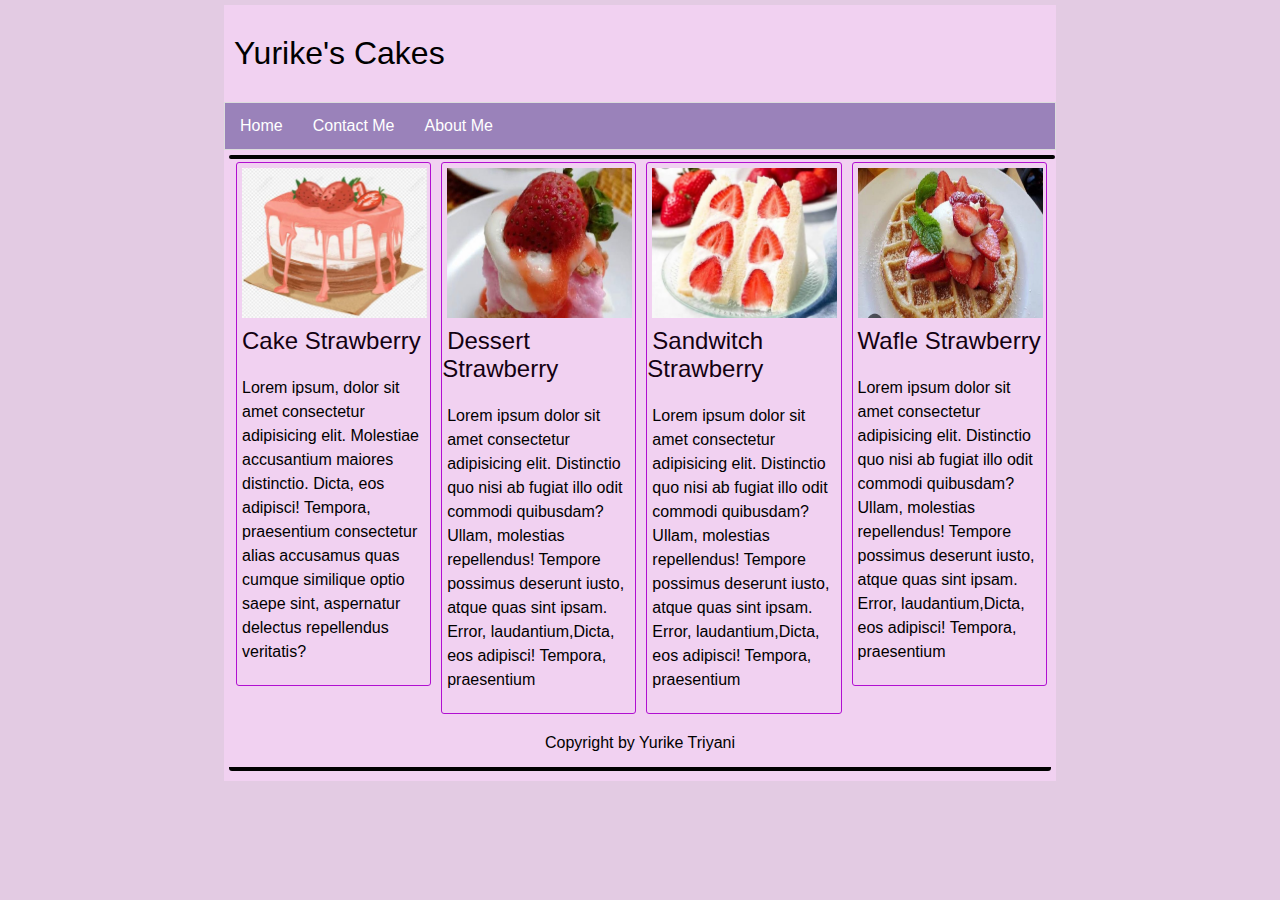
<file: index.html>
<!DOCTYPE html>
<html>

<head>
    <title>Web sederhana</title>
    <link rel="stylesheet" type="text/css" href="style.css">
    <meta name="viewport" content="width=device-width, initial-scale=1.0">
    <meta http-equiv="X-UA-Compatible" content="ie=edge">
</head>

<body>
    <div class="container">
        <header>
            <div class="logo">
                Yurike's Cakes
            </div>
        </header>
        <nav>
            <ul>
                <li><a href="index.html">Home</a></li>
                <li><a href="kontak-saya.html">Contact Me</a></li>
                <li><a href="tentang-saya.html">About Me</a></li>
            </ul>
        </nav>
        <article>
            <div class="konten">
                <a href="cake.html"><img src="images/cup.jpg"></a>
                <div class="judul">
                    <a href="cake.html">Cake Strawberry</a>
                </div>
                <p>Lorem ipsum, dolor sit amet consectetur adipisicing elit. Molestiae accusantium maiores distinctio. Dicta, eos adipisci! Tempora, praesentium consectetur alias accusamus quas cumque similique optio saepe sint, aspernatur delectus repellendus
                    veritatis?
                </p>
            </div>
            <div class="konten">
                <a href="dessert.html"><img src="images/stiki.jpg"></a>
                <div class="judul">
                    <a href="dessert.html">Dessert Strawberry</a>
                </div>

                <p>Lorem ipsum dolor sit amet consectetur adipisicing elit. Distinctio quo nisi ab fugiat illo odit commodi quibusdam? Ullam, molestias repellendus! Tempore possimus deserunt iusto, atque quas sint ipsam. Error, laudantium,Dicta, eos adipisci!
                    Tempora, praesentium </p>
            </div>
            <div class="konten">
                <a href="roti.html"><img src="images/rotii.jpg"></a>
                <div class="judul">
                    <a href="roti.html">Sandwitch Strawberry</a>
                </div>
                <p>Lorem ipsum dolor sit amet consectetur adipisicing elit. Distinctio quo nisi ab fugiat illo odit commodi quibusdam? Ullam, molestias repellendus! Tempore possimus deserunt iusto, atque quas sint ipsam. Error, laudantium,Dicta, eos adipisci!
                    Tempora, praesentium </p>
            </div>
            <div class="konten">
                <a href="wafle.html"><img src="images/wafle.jpg"></a>
                <div class="judul">
                    <a href="wafle.html">Wafle Strawberry</a>
                </div>
                <p>Lorem ipsum dolor sit amet consectetur adipisicing elit. Distinctio quo nisi ab fugiat illo odit commodi quibusdam? Ullam, molestias repellendus! Tempore possimus deserunt iusto, atque quas sint ipsam. Error, laudantium,Dicta, eos adipisci!
                    Tempora, praesentium</p>
            </div>
        </article>

        <footer>
            Copyright by Yurike Triyani
        </footer>
    </div>
</body>

</html>
</file>
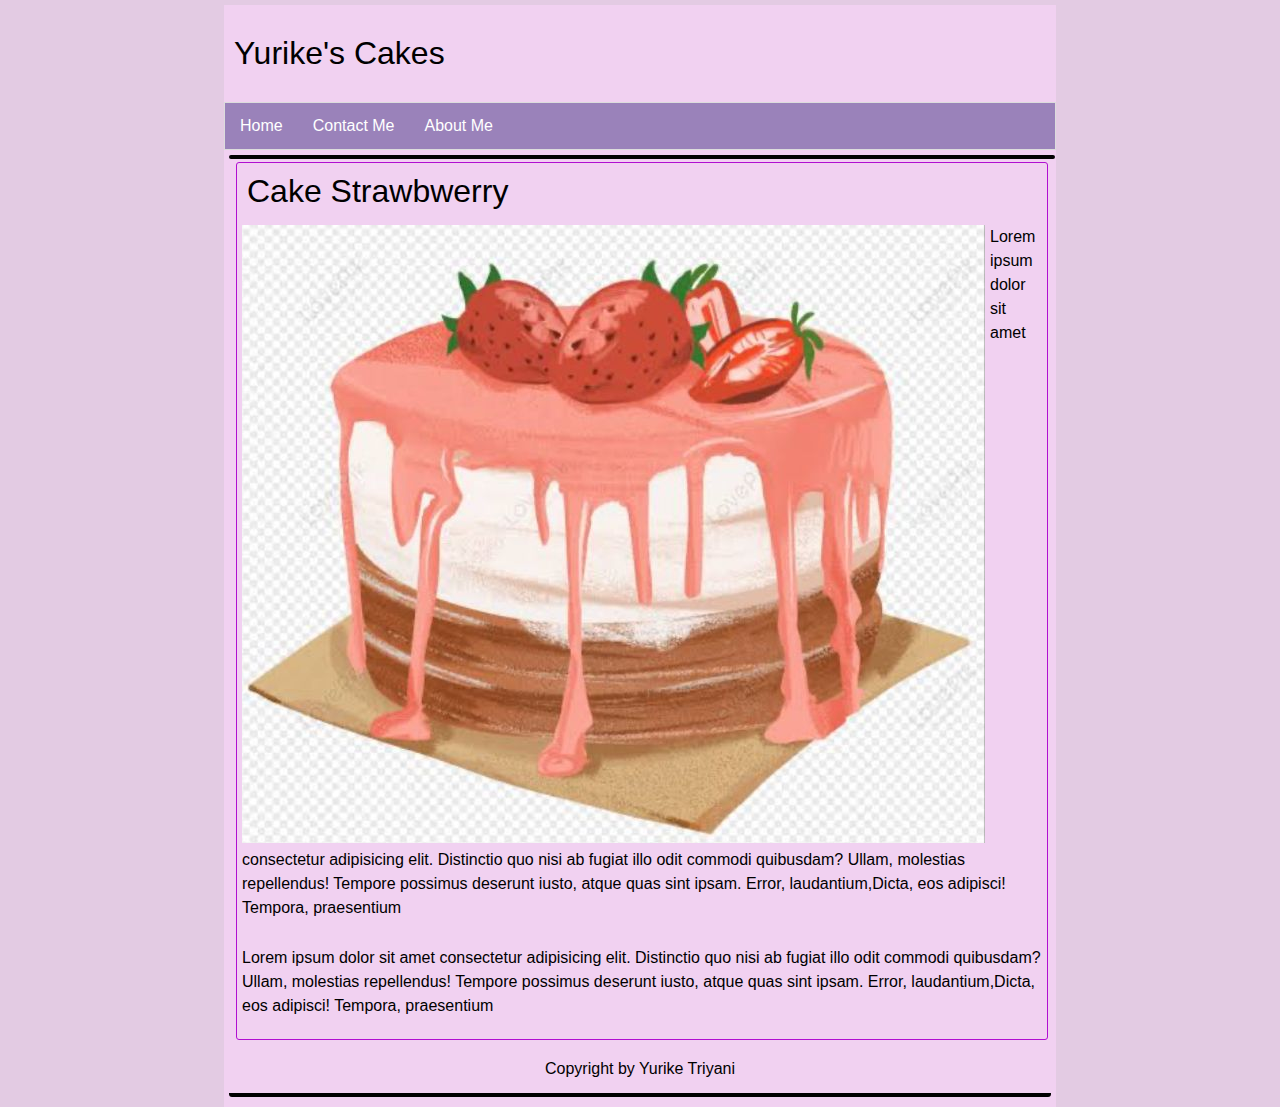
<file: cake.html>
<!DOCTYPE html>
<html>

<head>
    <title>Cake Strawberry</title>
    <link rel="stylesheet" type="text/css" href="style.css">
    <meta name="viewport" content="width=device-width, initial-scale=1.0">
    <meta http-equiv="X-UA-Compatible" content="ie=edge">
</head>

<body>
    <div class="container">
        <header>
            <div class="logo">
                Yurike's Cakes
            </div>
        </header>
        <nav>
            <ul>
                <li><a href="index.html">Home</a></li>
                <li><a href="kontak-saya.html">Contact Me</a></li>
                <li><a href="tentang-saya.html">About Me</a></li>
            </ul>
        </nav>
        <article>
            <div class="isi">
                <div class="judul">
                    Cake Strawbwerry
                </div>
                <img src="images/cup.jpg">
                <p>Lorem ipsum dolor sit amet consectetur adipisicing elit. Distinctio quo nisi ab fugiat illo odit commodi quibusdam? Ullam, molestias repellendus! Tempore possimus deserunt iusto, atque quas sint ipsam. Error, laudantium,Dicta, eos adipisci!
                    Tempora, praesentium</p>
                <p>Lorem ipsum dolor sit amet consectetur adipisicing elit. Distinctio quo nisi ab fugiat illo odit commodi quibusdam? Ullam, molestias repellendus! Tempore possimus deserunt iusto, atque quas sint ipsam. Error, laudantium,Dicta, eos adipisci!
                    Tempora, praesentium</p>
            </div>

        </article>

        <footer>
            Copyright by Yurike Triyani
        </footer>
    </div>
</body>

</html>
</file>
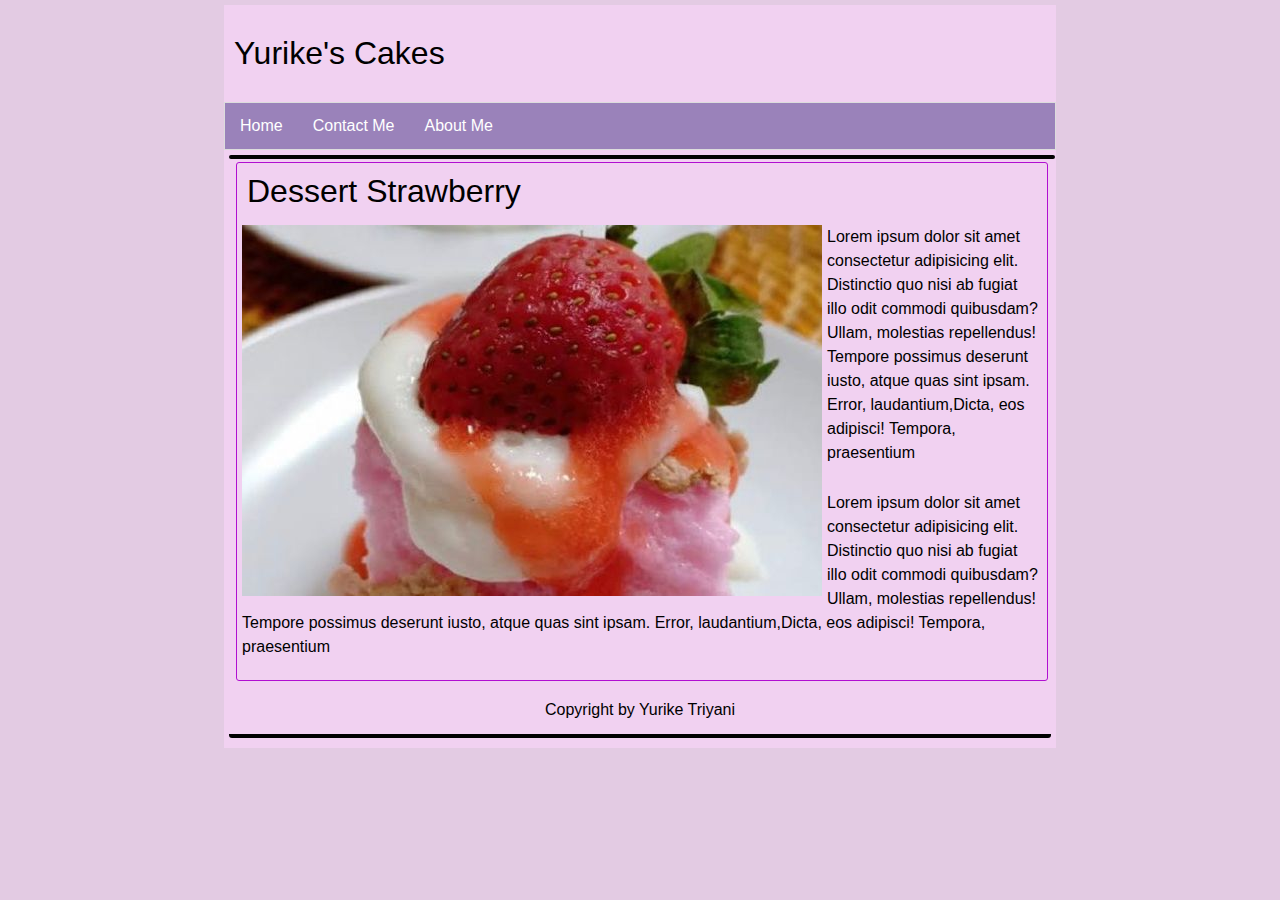
<file: dessert.html>
<!DOCTYPE html>
<html>

<head>
    <title>Dessert Strawberry</title>
    <link rel="stylesheet" type="text/css" href="style.css">
    <meta name="viewport" content="width=device-width, initial-scale=1.0">
    <meta http-equiv="X-UA-Compatible" content="ie=edge">
</head>

<body>
    <div class="container">
        <header>
            <div class="logo">
                Yurike's Cakes
            </div>
        </header>
        <nav>
            <ul>
                <li><a href="index.html">Home</a></li>
                <li><a href="kontak-saya.html">Contact Me</a></li>
                <li><a href="tentang-saya.html">About Me</a></li>
            </ul>
        </nav>
        <article>
            <div class="isi">
                <div class="judul">
                    Dessert Strawberry
                </div>
                <img src="images/stiki.jpg">
                <p>Lorem ipsum dolor sit amet consectetur adipisicing elit. Distinctio quo nisi ab fugiat illo odit commodi quibusdam? Ullam, molestias repellendus! Tempore possimus deserunt iusto, atque quas sint ipsam. Error, laudantium,Dicta, eos adipisci!
                    Tempora, praesentium</p>
                <p>Lorem ipsum dolor sit amet consectetur adipisicing elit. Distinctio quo nisi ab fugiat illo odit commodi quibusdam? Ullam, molestias repellendus! Tempore possimus deserunt iusto, atque quas sint ipsam. Error, laudantium,Dicta, eos adipisci!
                    Tempora, praesentium</p>
            </div>

        </article>

        <footer>
            Copyright by Yurike Triyani
        </footer>
    </div>
</body>

</html>
</file>
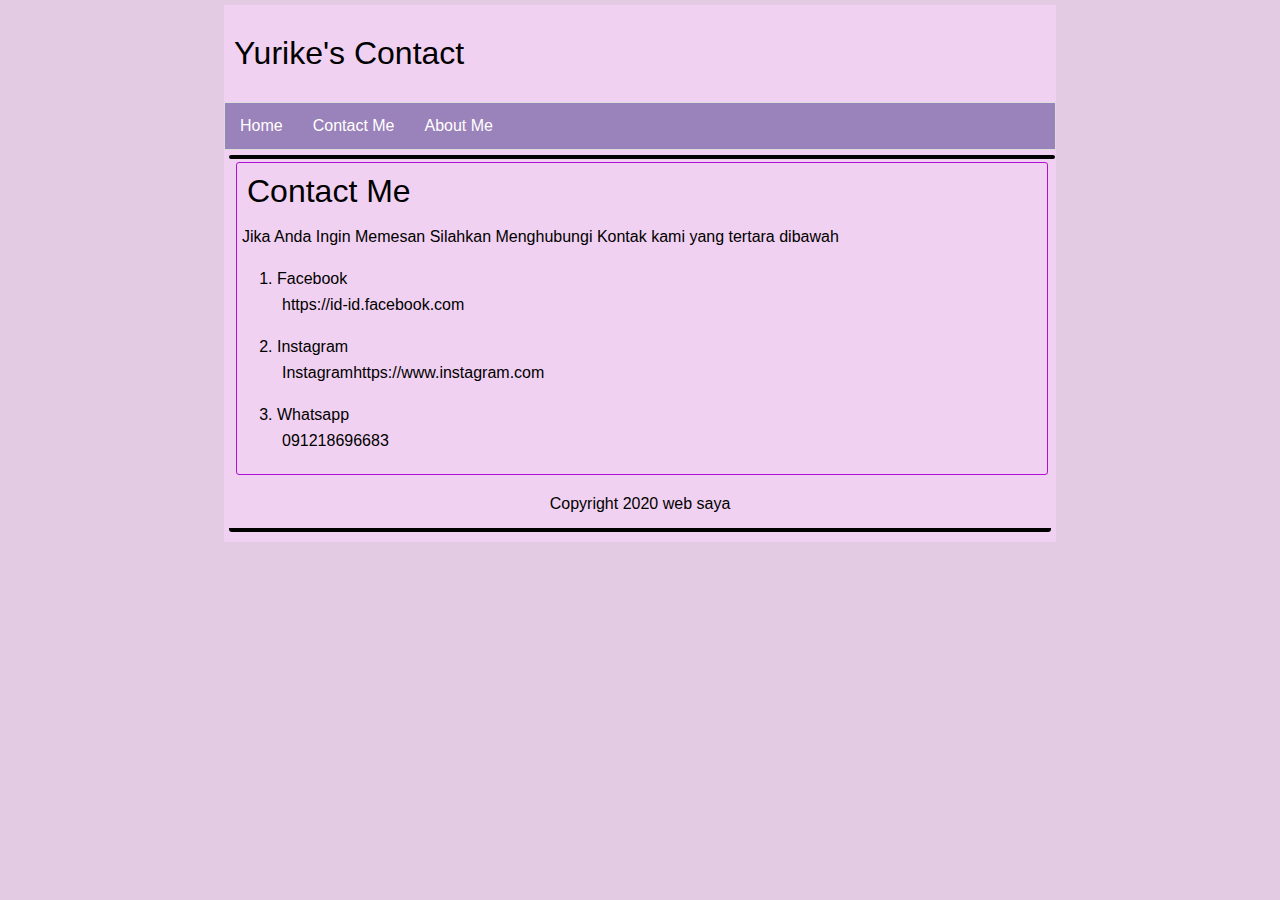
<file: kontak-saya.html>
<!DOCTYPE html>
<html>

<head>
    <title>Contact Owner</title>
    <link rel="stylesheet" type="text/css" href="style.css">
    <meta name="viewport" content="width=device-width, initial-scale=1.0">
    <meta http-equiv="X-UA-Compatible" content="ie=edge">
</head>

<body>
    <div class="container">
        <header>
            <div class="logo">
                Yurike's Contact
            </div>
        </header>
        <nav>
            <ul>
                <li><a href="index.html">Home</a></li>
                <li><a href="kontak-saya.html">Contact Me</a></li>
                <li><a href="tentang-saya.html">About Me</a></li>
            </ul>
        </nav>
        <article>
            <div class="isi">
                <div class="judul">
                    Contact Me
                </div>
                <p>Jika Anda Ingin Memesan Silahkan Menghubungi Kontak kami yang tertara dibawah</p>
                <ol>
                    <li>Facebook</li>
                    <p>
                        https://id-id.facebook.com
                    </p>
                    <li>Instagram</li>
                    <p>
                        Instagramhttps://www.instagram.com
                    </p>
                    <li>Whatsapp</li>
                    <p>091218696683</p>
                </ol>
            </div>

        </article>

        <footer>
            Copyright 2020 web saya
        </footer>
    </div>
</body>

</html>
</file>
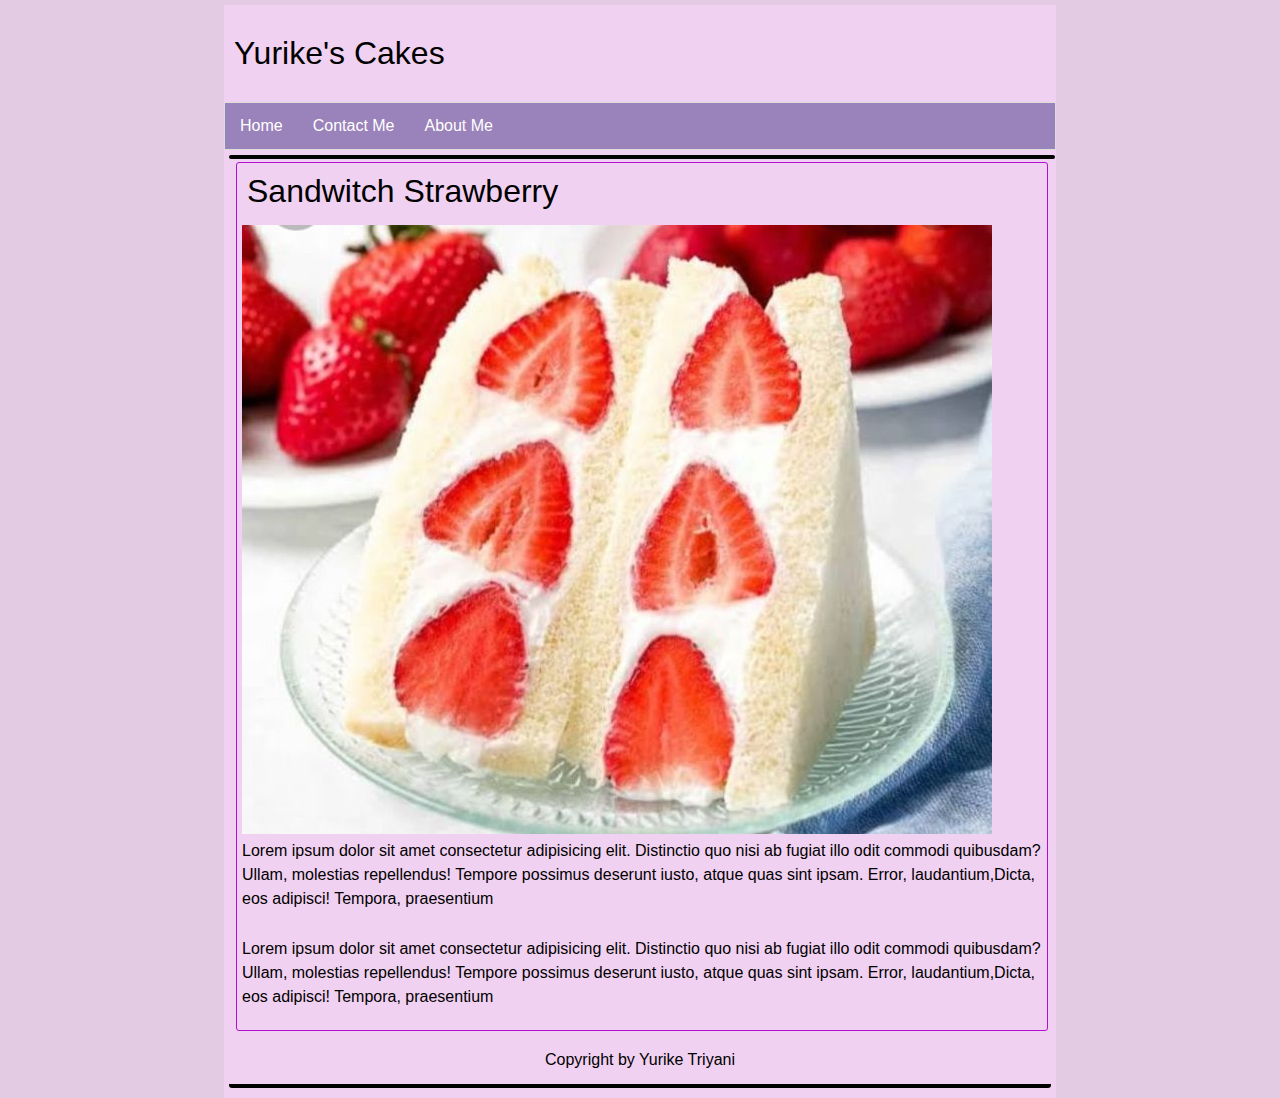
<file: roti.html>
<!DOCTYPE html>
<html>

<head>
    <title>Sandwitch Strawberry</title>
    <link rel="stylesheet" type="text/css" href="style.css">
    <meta name="viewport" content="width=device-width, initial-scale=1.0">
    <meta http-equiv="X-UA-Compatible" content="ie=edge">
</head>

<body>
    <div class="container">
        <header>
            <div class="logo">
                Yurike's Cakes
            </div>
        </header>
        <nav>
            <ul>
                <li><a href="index.html">Home</a></li>
                <li><a href="kontak-saya.html">Contact Me</a></li>
                <li><a href="tentang-saya.html">About Me</a></li>
            </ul>
        </nav>
        <article>
            <div class="isi">
                <div class="judul">
                    Sandwitch Strawberry
                </div>
                <img src="images/rotii.jpg">
                <p>Lorem ipsum dolor sit amet consectetur adipisicing elit. Distinctio quo nisi ab fugiat illo odit commodi quibusdam? Ullam, molestias repellendus! Tempore possimus deserunt iusto, atque quas sint ipsam. Error, laudantium,Dicta, eos adipisci!
                    Tempora, praesentium</p>
                <p>Lorem ipsum dolor sit amet consectetur adipisicing elit. Distinctio quo nisi ab fugiat illo odit commodi quibusdam? Ullam, molestias repellendus! Tempore possimus deserunt iusto, atque quas sint ipsam. Error, laudantium,Dicta, eos adipisci!
                    Tempora, praesentium</p>
            </div>

        </article>

        <footer>
            Copyright by Yurike Triyani
        </footer>
    </div>
</body>

</html>
</file>
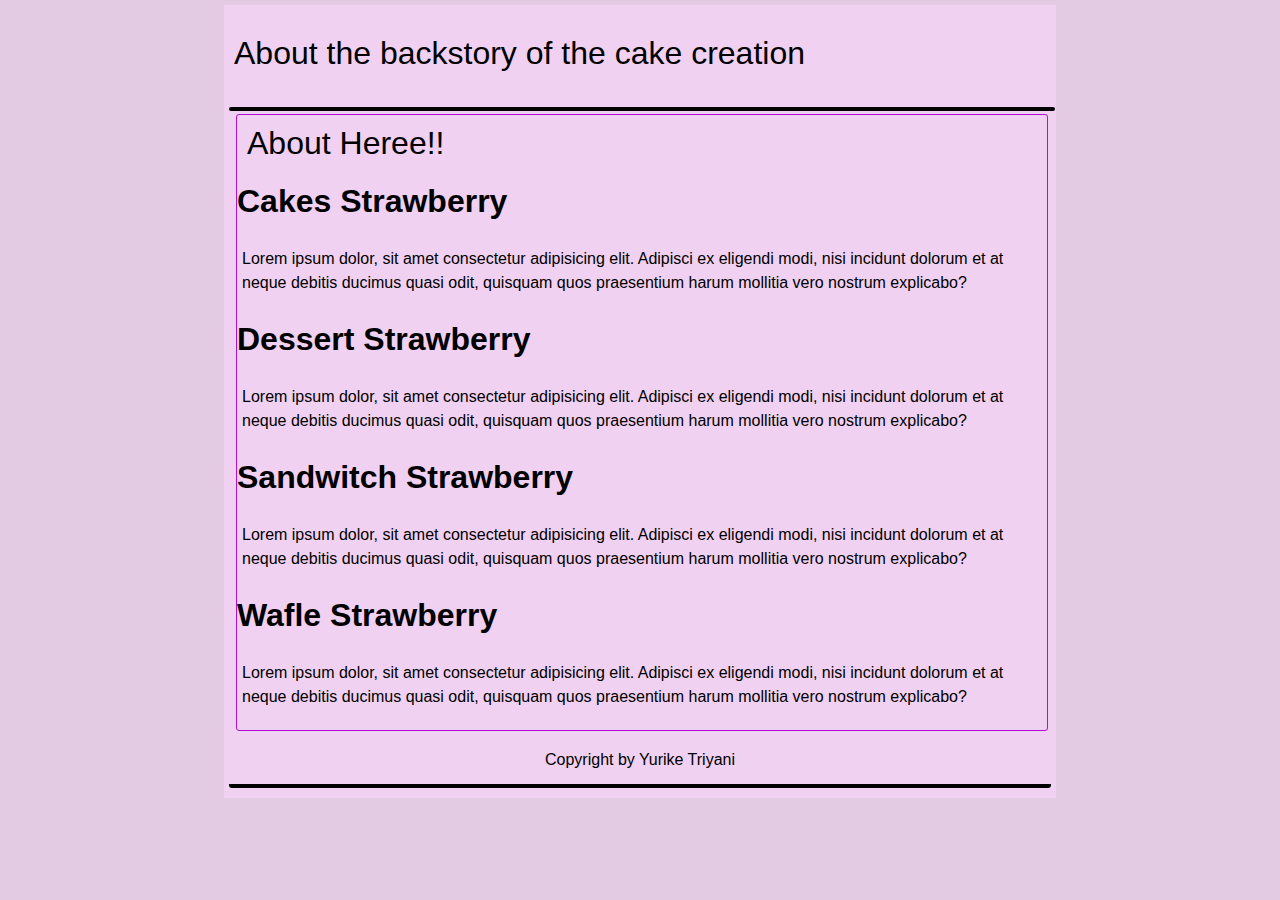
<file: tentang-saya.html>
<!DOCTYPE html>
<html>

<head>
    <title>About Me</title>
    <link rel="stylesheet" type="text/css" href="style.css">
    <meta name="viewport" content="width=device-width, initial-scale=1.0">
    <meta http-equiv="X-UA-Compatible" content="ie=edge">
</head>

<body>
    <div class="container">
        <header>
            <div class="logo">
                About the backstory of the cake creation
            </div>
        </header>
        <article>
            <div class="isi">
                <div class="judul">
                    About Heree!!
                </div>
                <h1>Cakes Strawberry</h1>
                <p>Lorem ipsum dolor, sit amet consectetur adipisicing elit. Adipisci ex eligendi modi, nisi incidunt dolorum et at neque debitis ducimus quasi odit, quisquam quos praesentium harum mollitia vero nostrum explicabo?</p>
                <h1>Dessert Strawberry</h1>
                <p>Lorem ipsum dolor, sit amet consectetur adipisicing elit. Adipisci ex eligendi modi, nisi incidunt dolorum et at neque debitis ducimus quasi odit, quisquam quos praesentium harum mollitia vero nostrum explicabo?</p>
                <h1>Sandwitch Strawberry</h1>
                <p>Lorem ipsum dolor, sit amet consectetur adipisicing elit. Adipisci ex eligendi modi, nisi incidunt dolorum et at neque debitis ducimus quasi odit, quisquam quos praesentium harum mollitia vero nostrum explicabo?</p>
                <h1>Wafle Strawberry</h1>
                <p>Lorem ipsum dolor, sit amet consectetur adipisicing elit. Adipisci ex eligendi modi, nisi incidunt dolorum et at neque debitis ducimus quasi odit, quisquam quos praesentium harum mollitia vero nostrum explicabo?</p>
            </div>

        </article>

        <footer>
            Copyright by Yurike Triyani
        </footer>
    </div>
</body>

</html>
</file>
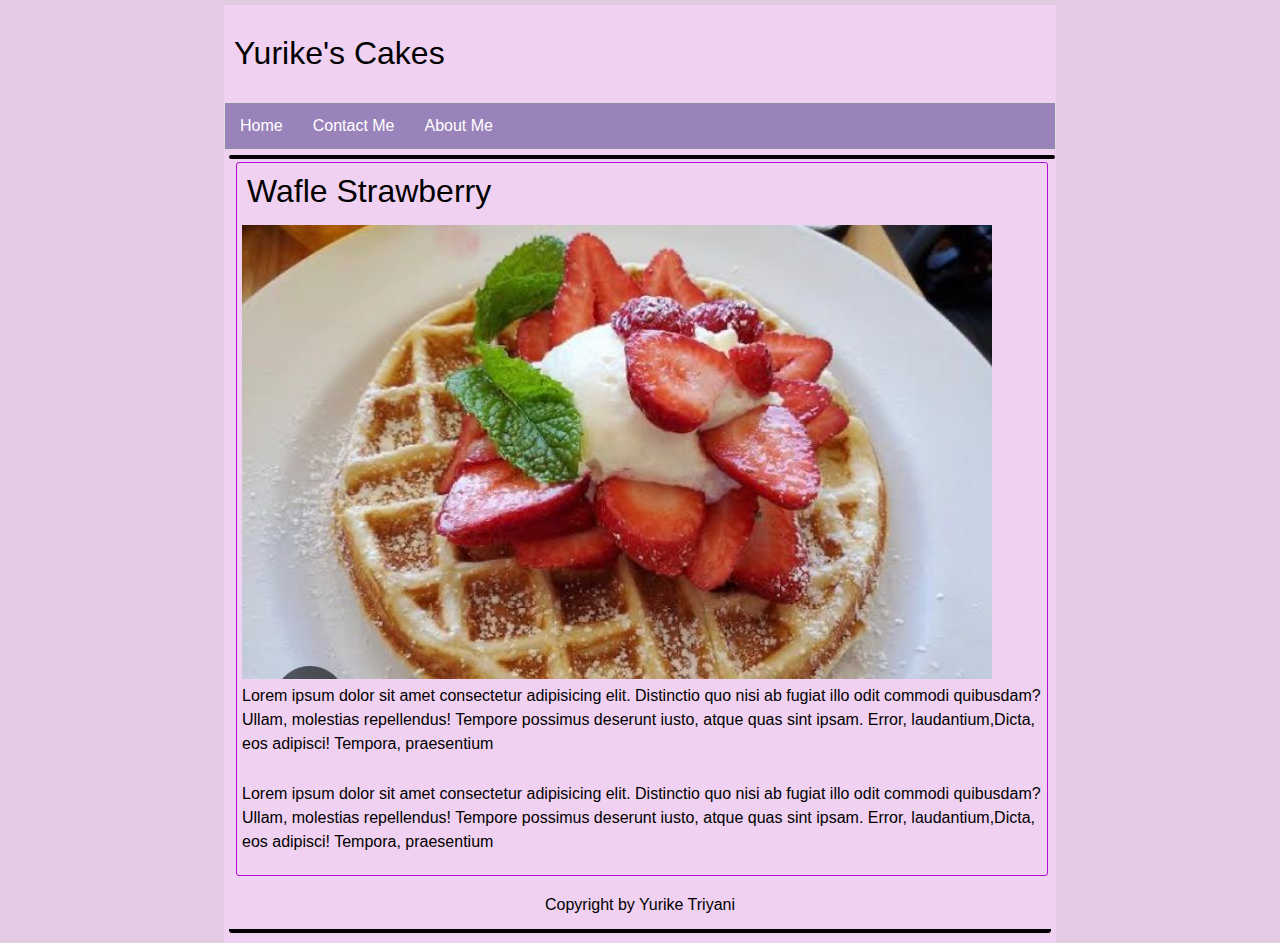
<file: wafle.html>
<!DOCTYPE html>
<html>

<head>
    <title>Wafle Strawberry</title>
    <link rel="stylesheet" type="text/css" href="style.css">
    <meta name="viewport" content="width=device-width, initial-scale=1.0">
    <meta http-equiv="X-UA-Compatible" content="ie=edge">
</head>

<body>
    <div class="container">
        <header>
            <div class="logo">
                Yurike's Cakes
            </div>
        </header>
        <nav>
            <ul>
                <li><a href="index.html">Home</a></li>
                <li><a href="kontak-saya.html">Contact Me</a></li>
                <li><a href="tentang-saya.html">About Me</a></li>
            </ul>
        </nav>
        <article>
            <div class="isi">
                <div class="judul">
                    Wafle Strawberry
                </div>
                <img src="images/wafle.jpg">
                <p>Lorem ipsum dolor sit amet consectetur adipisicing elit. Distinctio quo nisi ab fugiat illo odit commodi quibusdam? Ullam, molestias repellendus! Tempore possimus deserunt iusto, atque quas sint ipsam. Error, laudantium,Dicta, eos adipisci!
                    Tempora, praesentium</p>
                <p>Lorem ipsum dolor sit amet consectetur adipisicing elit. Distinctio quo nisi ab fugiat illo odit commodi quibusdam? Ullam, molestias repellendus! Tempore possimus deserunt iusto, atque quas sint ipsam. Error, laudantium,Dicta, eos adipisci!
                    Tempora, praesentium</p>
            </div>

        </article>

        <footer>
            Copyright by Yurike Triyani
        </footer>
    </div>
</body>

</html>
</file>
<file: style.css>
body {
    font-family: Arial, Helvetica, sans-serif;
    background: #e3cbe3;
    padding: 0;
    margin: 0;
}

.container {
    width: 65%;
    height: auto;
    background: rgb(241, 209, 241);
    margin: auto;
    margin-top: 5px;
    padding-bottom: 5px;
}

.logo {
    font-size: xx-large;
    padding: 30px 0 30px 10px;
}

nav ul {
    list-style-type: none;
    margin: 0;
    padding: 0;
    overflow: hidden;
    background-color: #9a82ba;
    border: 1px solid gainsboro;
}

nav li {
    float: left;
}

nav li a {
    display: inline-block;
    color: #ffffff;
    text-align: center;
    padding: 14px 15px;
    text-decoration: none;
}

nav li a:hover {
    opacity: 0.9;
    background-color: #598ed7;
}

article {
    width: 98.8%;
    height: auto;
    border-radius: 3px;
    margin: 5px 5px 5px 5px;
    border: 2px solid rgb(2, 2, 2);
    clear: both;
}

article p {
    padding: 5px 6px 5px 5px;
    line-height: 1.5;
}

article .konten {
    width: 23.5%;
    height: auto;
    margin: 5px 5px 5px 5px;
    border-radius: 3px;
    border: 1px solid rgb(177, 15, 209);
    float: left;
}

article .isi {
    width: 98.5%;
    height: auto;
    margin: 5px 5px 5px 5px;
    border-radius: 3px;
    border: 1px solid rgb(177, 15, 209);
    float: left;
}

article .isi .judul {
    font-size: xx-large;
    margin-bottom: 10px;
    margin-left: 10px;
    margin-top: 10px;
}

article .isi p {
    margin-top: 0;
}

article .isi img {
    float: left;
    margin: 5px 5px 5px 5px;
}

article .konten img {
    width: 95.8%;
    height: 150px;
    margin: 5px 5px 5px 5px;
}

article .konten:hover {
    opacity: 0.9;
}

article .konten .judul a {
    margin-left: 5px;
    text-decoration: none;
    font-size: x-large;
    color: #140112;
}

article .konten a:hover {
    opacity: 0.9;
}

footer {
    clear: both;
    width: 98.8%;
    height: auto;
    text-align: center;
    margin: 5px 5px 5px 5px;
    border-radius: 3px;
    border-bottom: 4px solid rgb(0, 0, 0);
    padding-top: 15px;
    padding-bottom: 15px;
}
</file>
